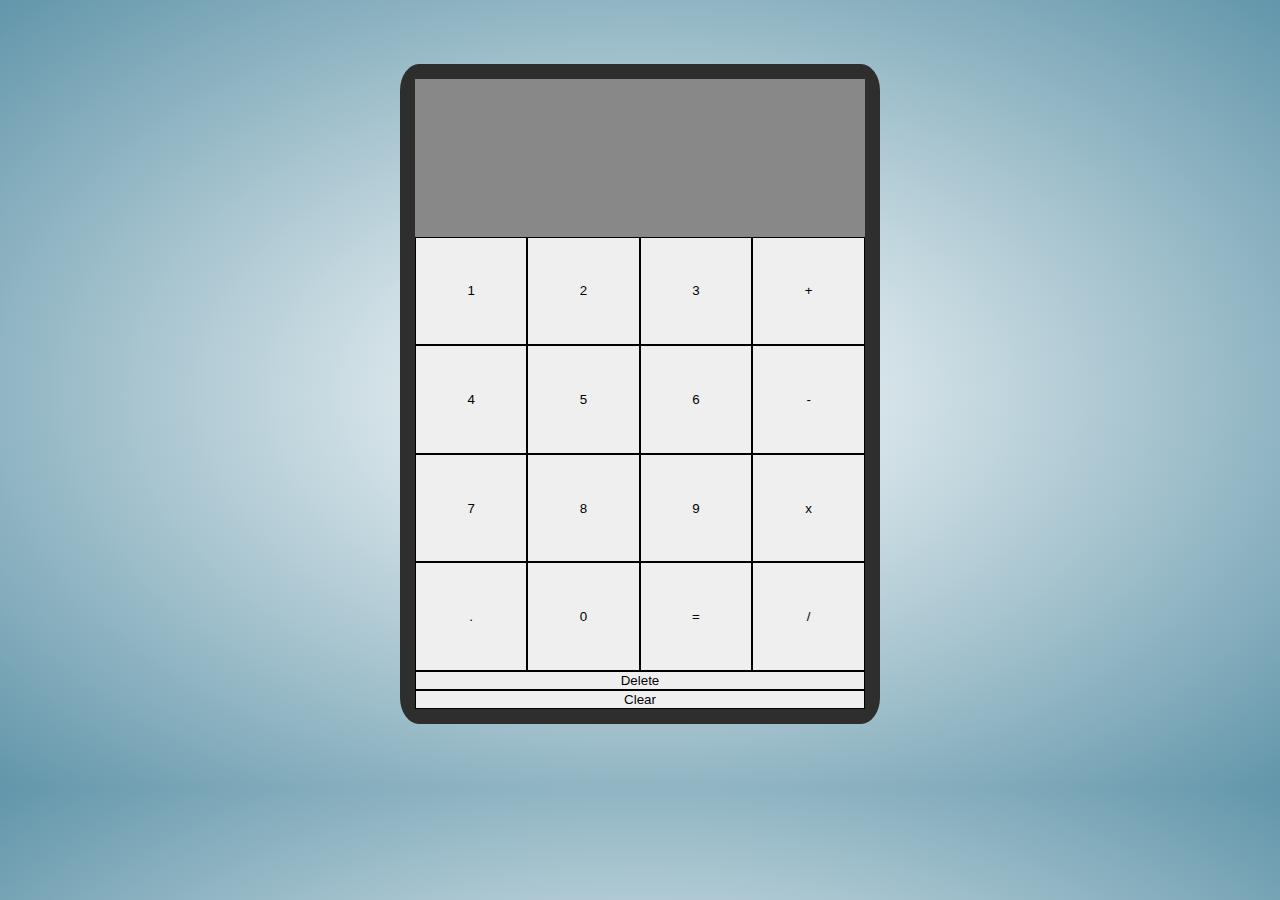
<file: Calculator/index.html>
<!DOCTYPE html>
<html lang="en">
<head>
    <meta charset="UTF-8">
    <title>Calculator</title>
    <link rel = "stylesheet" href = "style.css">
    
</head>
<body>
    <div class="main">
        <div class="result">
            <p class="activeresult" style="margin: 0px;font-size: small; font-family: sans-serif; background-color: rgba(122, 121, 121, 0.63);"></p>
            <p id="resultnumb" style="margin: 5px;font-size: large; font-family: sans-serif; overflow:auto;"> </h3>
        </div>
        <div class="buttons">
            <div class="standard">
                <button class="n1">1</button>
                <button class="n2">2</button>
                <button class="n3">3</button>
                <button class="op3">+</button>
                <button class="n4">4</button>
                <button class="n5">5</button>
                <button class="n6">6</button>
                <button class="op4">-</button>
                <button class="n7">7</button>
                <button class="n8">8</button>
                <button class="n9">9</button>
                <button class="op5">x</button>
                <button class="op1">.</button>
                <button class="n0">0</button>
                <button class="op2" onclick="resultcal()">=</button>
                <button class="op6">/</button>
            </div>
            <div class="control">
                <button class="delete" onclick="deletenum()">Delete</button>
                <button class="clear" onclick="clearall()">Clear</button>
            </div>
       </div>
    </div>
    <script src = "main.js"></script>
</body>
</html>
</file>
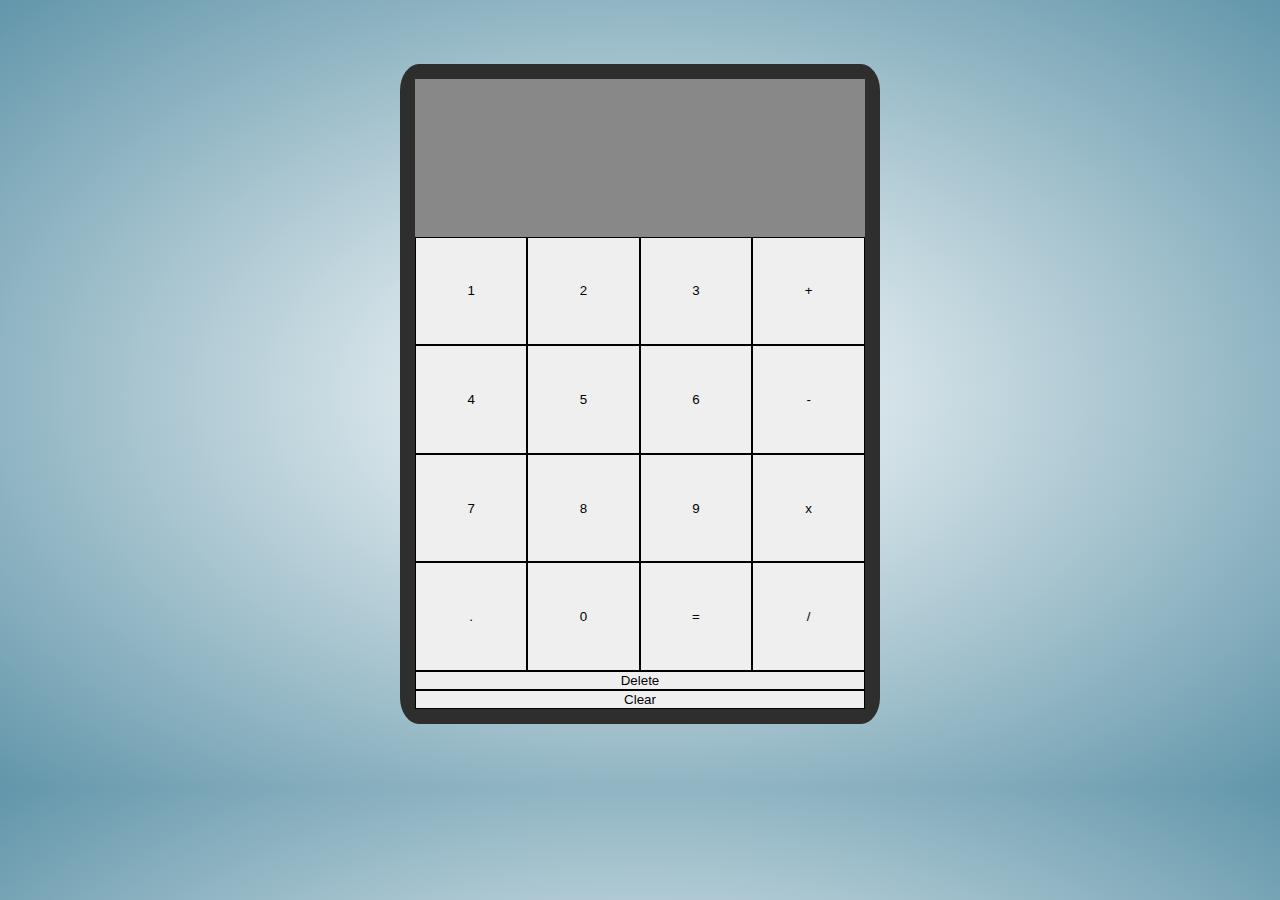
<file: Calculator/indext.html>
<!DOCTYPE html>
<html lang="en">
<head>
    <meta charset="UTF-8">
    <title>Calculator</title>
    <link rel = "stylesheet" href = "style.css">
    
</head>
<body>
    <div class="main">
        <div class="result">
            <p class="activeresult" style="margin: 0px;font-size: small; font-family: sans-serif; background-color: rgba(122, 121, 121, 0.63);"></p>
            <p id="resultnumb" style="margin: 5px;font-size: large; font-family: sans-serif; overflow:auto;"> </h3>
        </div>
        <div class="buttons">
            <div class="standard">
                <button class="n1">1</button>
                <button class="n2">2</button>
                <button class="n3">3</button>
                <button class="op3">+</button>
                <button class="n4">4</button>
                <button class="n5">5</button>
                <button class="n6">6</button>
                <button class="op4">-</button>
                <button class="n7">7</button>
                <button class="n8">8</button>
                <button class="n9">9</button>
                <button class="op5">x</button>
                <button class="op1">.</button>
                <button class="n0">0</button>
                <button class="op2" onclick="resultcal()">=</button>
                <button class="op6">/</button>
            </div>
            <div class="control">
                <button class="delete" onclick="deletenum()">Delete</button>
                <button class="clear" onclick="clearall()">Clear</button>
            </div>
       </div>
    </div>
    <script src = "main.js"></script>
</body>
</html>
</file>
<file: Calculator/style.css>
body
{
    background-image: radial-gradient(rgb(255, 255, 255),rgb(98, 150, 170));
    display: flex;
    align-items: center;
    justify-content: center;
    margin: 5%;
}
.main
{
    border: 15px solid rgb(46, 46, 46);
    border-radius: 4%;
    height: 70vh;
    width: 50vh;
    display: flex;
    flex-direction: column;
}
.result
{
    text-align: end;
    background-color: rgb(136, 136, 136);
    flex: 1;
}
.buttons
{
    flex: 3;
    display: flex;
    flex-direction: column;
}
.standard
{
    flex: auto;
    display: grid;
    grid-template-columns:auto auto auto auto;
}
.control
{   
    display: grid;
}
button
{
    border: 1px solid black;
    border-radius: 0%;
}
button:hover
{
    transition: 0.4s;
    background-color:rgb(114, 113, 113);
}
.operators
{
    flex: 1;
    display: grid;
}
</file>
